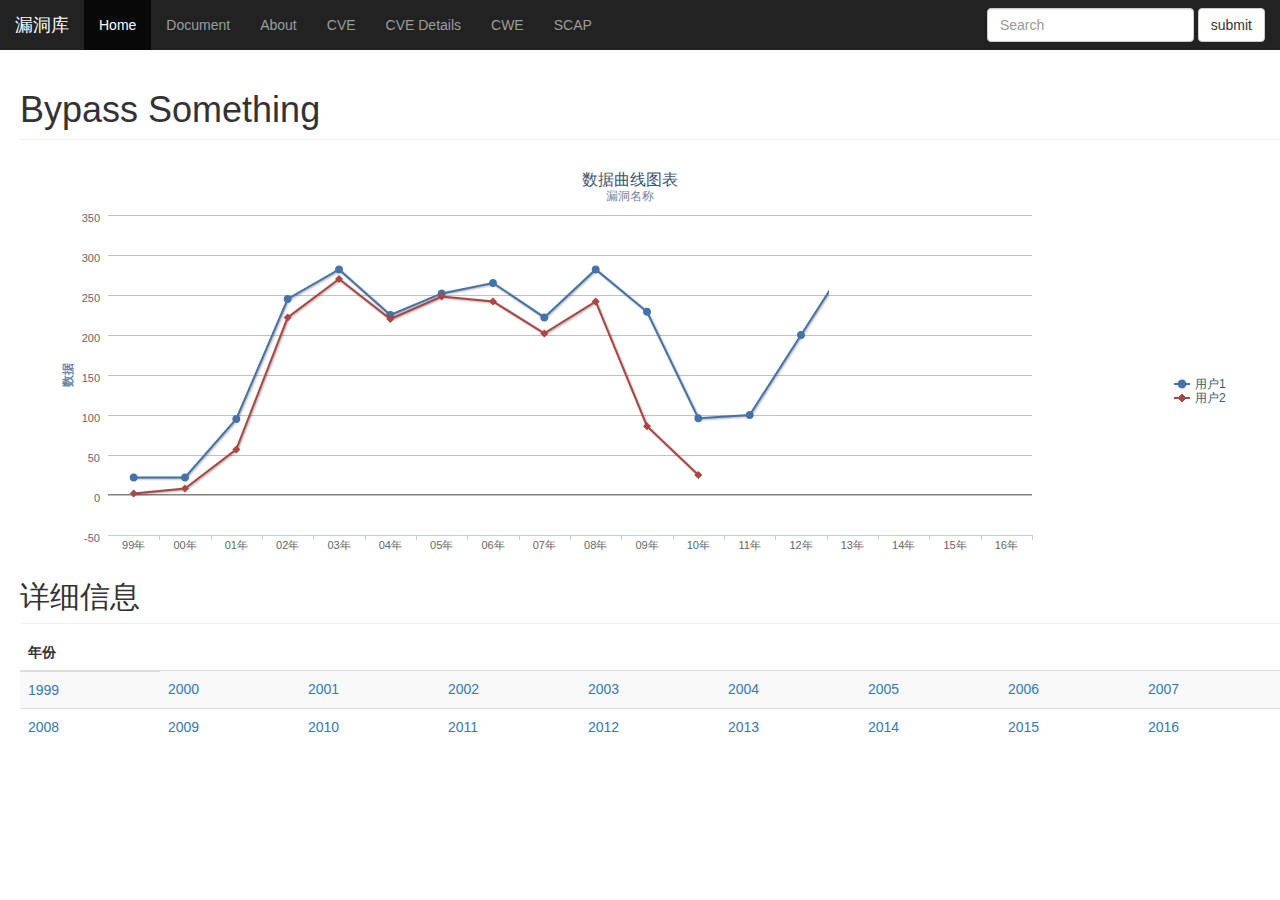
<file: src/main/resources/static/list-demo-BypassSomething.html>
<!DOCTYPE html>
<html lang="en">
  <head>
    <meta charset="utf-8">
    <meta http-equiv="X-UA-Compatible" content="IE=edge">
    <meta name="viewport" content="width=device-width, initial-scale=1">
    <!-- The above 3 meta tags *must* come first in the head; any other head content must come *after* these tags -->
    <meta name="description" content="">
    <meta name="author" content="">
    <link rel="icon" href="favicon.ico">

    <title>Dashboard Template for Bootstrap</title>

    <!-- Bootstrap core CSS -->
    <link href="../css/bootstrap.min.css" rel="stylesheet">

    <!-- IE10 viewport hack for Surface/desktop Windows 8 bug -->
    <link href="../css/ie10-viewport-bug-workaround.css" rel="stylesheet">

    <!-- Custom styles for this template -->
    <link href="../css/dashboard.css" rel="stylesheet">

    <!-- Just for debugging purposes. Don't actually copy these 2 lines! -->
    <!--[if lt IE 9]><script src="../../assets/js/ie8-responsive-file-warning.js"></script><![endif]-->
    <script src="../js/ie-emulation-modes-warning.js"></script>

    <script type="text/javascript" src="../js/jquery.js"></script>
    <script type="text/javascript" src="../js/highcharts.js"></script>
    <script type="text/javascript">

     var chart;
        $(document).ready(function () {
            //曲线图初始化
            chart = new Highcharts.Chart({
                chart: {
                    renderTo: 'container1',
                    type: 'line',
                    marginRight: 220,
                    marginBottom: 25
                },
                title: {
                    text: '数据曲线图表',
                    x: -20 //center
                },
                subtitle: {
                    text: '漏洞名称',
                    x: -20
                },
                xAxis: {
                    categories: ['99年', '00年', '01年', '02年', '03年', '04年',
        '05年', '06年', '07年', '08年', '09年', '10年', '11年', '12年', '13年', '14年', '15年', '16年']
                },
                yAxis: {
                    title: {
                        text: '数据'
                    },
                    plotLines: [{
                        value: 0,
                        width: 2,
                        color: '#808080'
                    }]
                },
                tooltip: {
                    formatter: function () {
                        return '<b>' + this.series.name + '</b><br/><br/>' +
          this.x + ': ' + this.y + '单位';
                    }
                },
                legend: {
                    layout: 'vertical',
                    align: 'right',
                    verticalAlign: 'top',
                    x: -20,
                    y: 200,
                    borderWidth: 0
                },
                series: [{
                    name: '用户1',
                    data: [22, 22, 95, 245, 282, 225, 252, 265, 222, 282, 229, 96,100,200,300,250,223,150]
                }, {
                    name: '用户2',
                    data: [02, 08, 57, 222, 270, 220, 248, 242, 202, 242, 86, 25]
                }]
            });
             
            
    });
  </script>

    <!-- HTML5 shim and Respond.js for IE8 support of HTML5 elements and media queries -->
    <!--[if lt IE 9]>
      <script src="https://oss.maxcdn.com/html5shiv/3.7.3/html5shiv.min.js"></script>
      <script src="https://oss.maxcdn.com/respond/1.4.2/respond.min.js"></script>
    <![endif]-->
  </head>

  <body>

    <nav class="navbar navbar-inverse navbar-fixed-top">
      <div class="container-fluid">
        <div class="navbar-header">
          <button type="button" class="navbar-toggle collapsed" data-toggle="collapse" data-target="#navbar" aria-expanded="false" aria-controls="navbar">
            <span class="sr-only">Toggle navigation</span>
            <span class="icon-bar"></span>
            <span class="icon-bar"></span>
            <span class="icon-bar"></span>
          </button>
          <a class="navbar-brand">漏洞库</a>
        </div>
        <div id="navbar" class="navbar-collapse collapse">
              <ul class="nav navbar-nav">
                <li class="active"><a href="homepage.html">Home</a></li>
                <li><a href="Document.html">Document</a></li>
                <li><a href="About.html">About</a></li>
                <li><a href="http://cve.mitre.org">CVE</a></li>
                <li><a href="http://www.cvedetails.com">CVE Details</a></li>
                <li><a href="http://cwe.mitre.org">CWE</a></li>
                <li><a href="http://www.scap.org.cn">SCAP</a></li>
              
              </ul>
              <form class="navbar-form navbar-right" role="search">
                <div class="form-group">
                   <input type="text" class="form-control" placeholder="Search">
                </div>
                <button type="submit" class="btn btn-default">submit</button>
              </form>
          </div>
      </div>
    </nav>

    <div class="container-fluid">
      <div class="row">
        
        <div style="padding-left:20px">
          <h1 class="page-header">Bypass Something</h1>

          <!-- <div class="row placeholders">
            <div class="col-xs-6 col-sm-3 placeholder">
              <img src="[data-uri]" width="200" height="200" class="img-responsive" alt="Generic placeholder thumbnail">
              <h4>Label</h4>
              <span class="text-muted">Something else</span>
            </div>
            <div class="col-xs-6 col-sm-3 placeholder">
              <img src="[data-uri]" width="200" height="200" class="img-responsive" alt="Generic placeholder thumbnail">
              <h4>Label</h4>
              <span class="text-muted">Something else</span>
            </div>
            <div class="col-xs-6 col-sm-3 placeholder">
              <img src="[data-uri]" width="200" height="200" class="img-responsive" alt="Generic placeholder thumbnail">
              <h4>Label</h4>
              <span class="text-muted">Something else</span>
            </div>
            <div class="col-xs-6 col-sm-3 placeholder">
              <img src="[data-uri]" width="200" height="200" class="img-responsive" alt="Generic placeholder thumbnail">
              <h4>Label</h4>
              <span class="text-muted">Something else</span>
            </div>
          </div> -->
          <!--  Chart
    ================================================== -->
    <div style="margin: 0 2em">
        <div id="container1" style="min-width: 400px; height: 400px; margin: 0 auto"></div>
    </div>

          <h2 class="sub-header">详细信息</h2>
          <div class="table-responsive">
            <table class="table table-striped">
              <thead>
                <tr>
                  <th>年份 </th>
                </tr>
              </thead>
              <tbody>
                <tr>
                  <td><a href="details-list-year-demo.html" >1999</a></td>
                  <td><a href="details-list-year-demo.html" >2000</a></td>
                  <td><a href="details-list-year-demo.html" >2001</a></td>
                  <td><a href="details-list-year-demo.html" >2002</a></td>
                  <td><a href="details-list-year-demo.html" >2003</a></td>
                  <td><a href="details-list-year-demo.html" >2004</a></td>
                  <td><a href="details-list-year-demo.html" >2005</a></td>
                  <td><a href="details-list-year-demo.html" >2006</a></td>
                  <td><a href="details-list-year-demo.html" >2007</a></td>
                </tr>
                <tr>
                  <td><a href="details-list-year-demo.html" >2008</a></td>
                  <td><a href="details-list-year-demo.html" >2009</a></td>
                  <td><a href="details-list-year-demo.html" >2010</a></td>
                  <td><a href="details-list-year-demo.html" >2011</a></td>
                  <td><a href="details-list-year-demo.html" >2012</a></td>
                  <td><a href="details-list-year-demo.html" >2013</a></td>
                  <td><a href="details-list-year-demo.html" >2014</a></td>
                  <td><a href="details-list-year-demo.html" >2015</a></td>
                  <td><a href="details-list-year-demo.html" >2016</a></td>
                </tr>
               
          
              </tbody>
            </table>
          </div>
        </div>
      </div>
    </div>

    <!-- Bootstrap core JavaScript
    ================================================== -->
    <!-- Placed at the end of the document so the pages load faster -->
    <script src="https://ajax.googleapis.com/ajax/libs/jquery/1.12.4/jquery.min.js"></script>
    <script>window.jQuery || document.write('<script src="../js/jquery.min.js"><\/script>')</script>
    <script src="../js/bootstrap.min.js"></script>
    <!-- Just to make our placeholder images work. Don't actually copy the next line! -->
    <script src="../js/holder.min.js"></script>
    <!-- IE10 viewport hack for Surface/desktop Windows 8 bug -->
    <script src="../js/ie10-viewport-bug-workaround.js"></script>
  </body>
</html>
</file>
<file: src/main/resources/css/dashboard.css>
/*
 * Base structure
 */

/* Move down content because we have a fixed navbar that is 50px tall */
body {
  padding-top: 50px;
}


/*
 * Global add-ons
 */

.sub-header {
  padding-bottom: 10px;
  border-bottom: 1px solid #eee;
}

/*
 * Top navigation
 * Hide default border to remove 1px line.
 */
.navbar-fixed-top {
  border: 0;
}

/*
 * Sidebar
 */

/* Hide for mobile, show later */
.sidebar {
  display: none;
}
@media (min-width: 768px) {
  .sidebar {
    position: fixed;
    top: 51px;
    bottom: 0;
    left: 0;
    z-index: 1000;
    display: block;
    padding: 20px;
    overflow-x: hidden;
    overflow-y: auto; /* Scrollable contents if viewport is shorter than content. */
    background-color: #f5f5f5;
    border-right: 1px solid #eee;
  }
}

/* Sidebar navigation */
.nav-sidebar {
  margin-right: -21px; /* 20px padding + 1px border */
  margin-bottom: 20px;
  margin-left: -20px;
}
.nav-sidebar > li > a {
  padding-right: 20px;
  padding-left: 20px;
}
.nav-sidebar > .active > a,
.nav-sidebar > .active > a:hover,
.nav-sidebar > .active > a:focus {
  color: #fff;
  background-color: #428bca;
}


/*
 * Main content
 */

.main {
  padding: 20px;
}
@media (min-width: 768px) {
  .main {
    padding-right: 40px;
    padding-left: 40px;
  }
}
.main .page-header {
  margin-top: 0;
}


/*
 * Placeholder dashboard ideas
 */

.placeholders {
  margin-bottom: 30px;
  text-align: center;
}
.placeholders h4 {
  margin-bottom: 0;
}
.placeholder {
  margin-bottom: 20px;
}
.placeholder img {
  display: inline-block;
  border-radius: 50%;
}
</file>
<file: src/main/resources/css/ie10-viewport-bug-workaround.css>
/*!
 * IE10 viewport hack for Surface/desktop Windows 8 bug
 * Copyright 2014-2015 Twitter, Inc.
 * Licensed under MIT (https://github.com/twbs/bootstrap/blob/master/LICENSE)
 */

/*
 * See the Getting Started docs for more information:
 * http://getbootstrap.com/getting-started/#support-ie10-width
 */
@-ms-viewport     { width: device-width; }
@-o-viewport      { width: device-width; }
@viewport         { width: device-width; }
</file>
